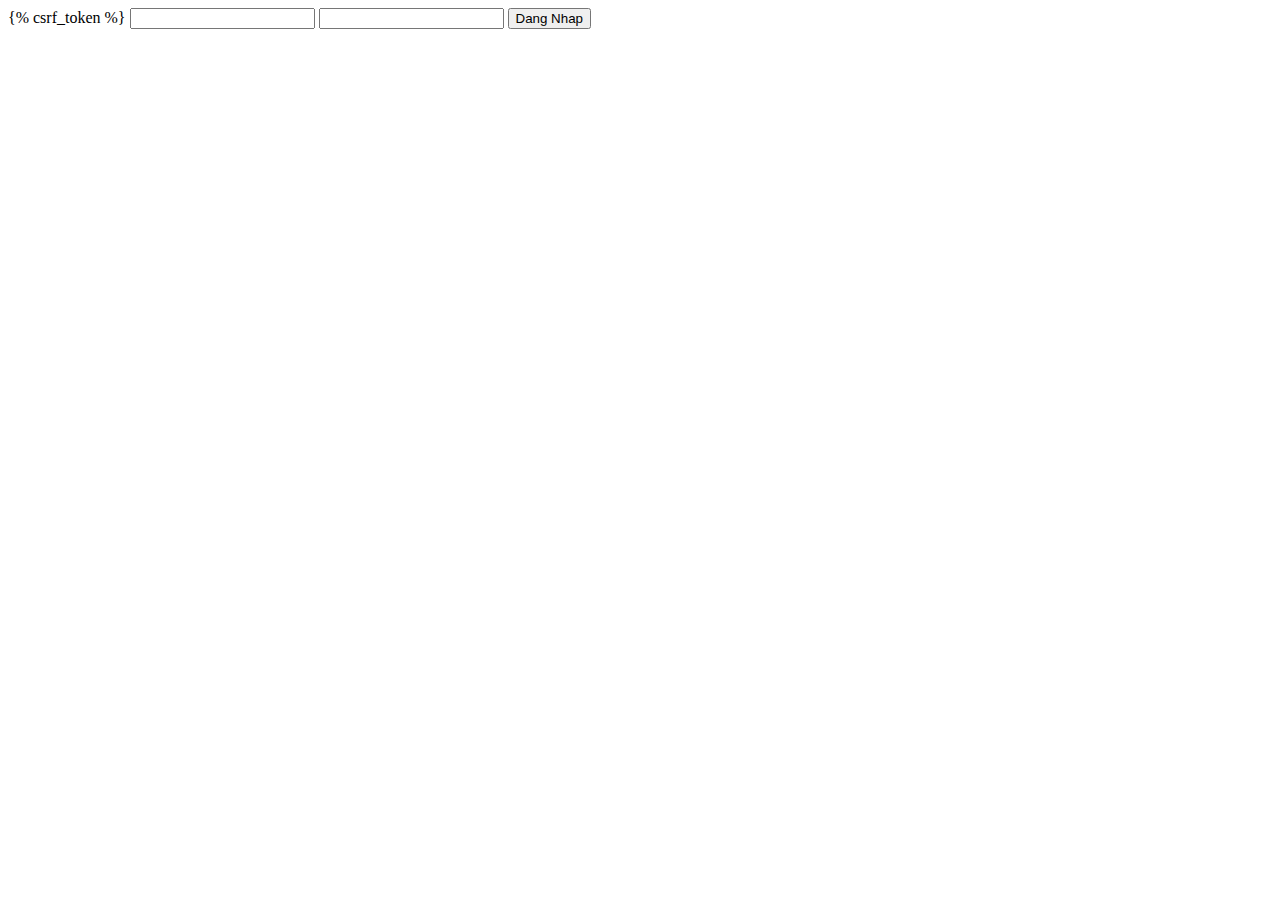
<file: my_django/myproject/Login/templates/Login/Login.html>
<!DOCTYPE html>
<html lang="en">
<head>
    <meta charset="UTF-8">
    <title>Title</title>
</head>
<body>
<div>
    <form class="Login"  action="" method="post">
        {% csrf_token %}
        <input type="text" name = "username"/>
        <input type="password"  name= "password"/>
        <input type="submit" value="Dang Nhap"/>
    </form>
</div>
</body>
</html>
</file>
